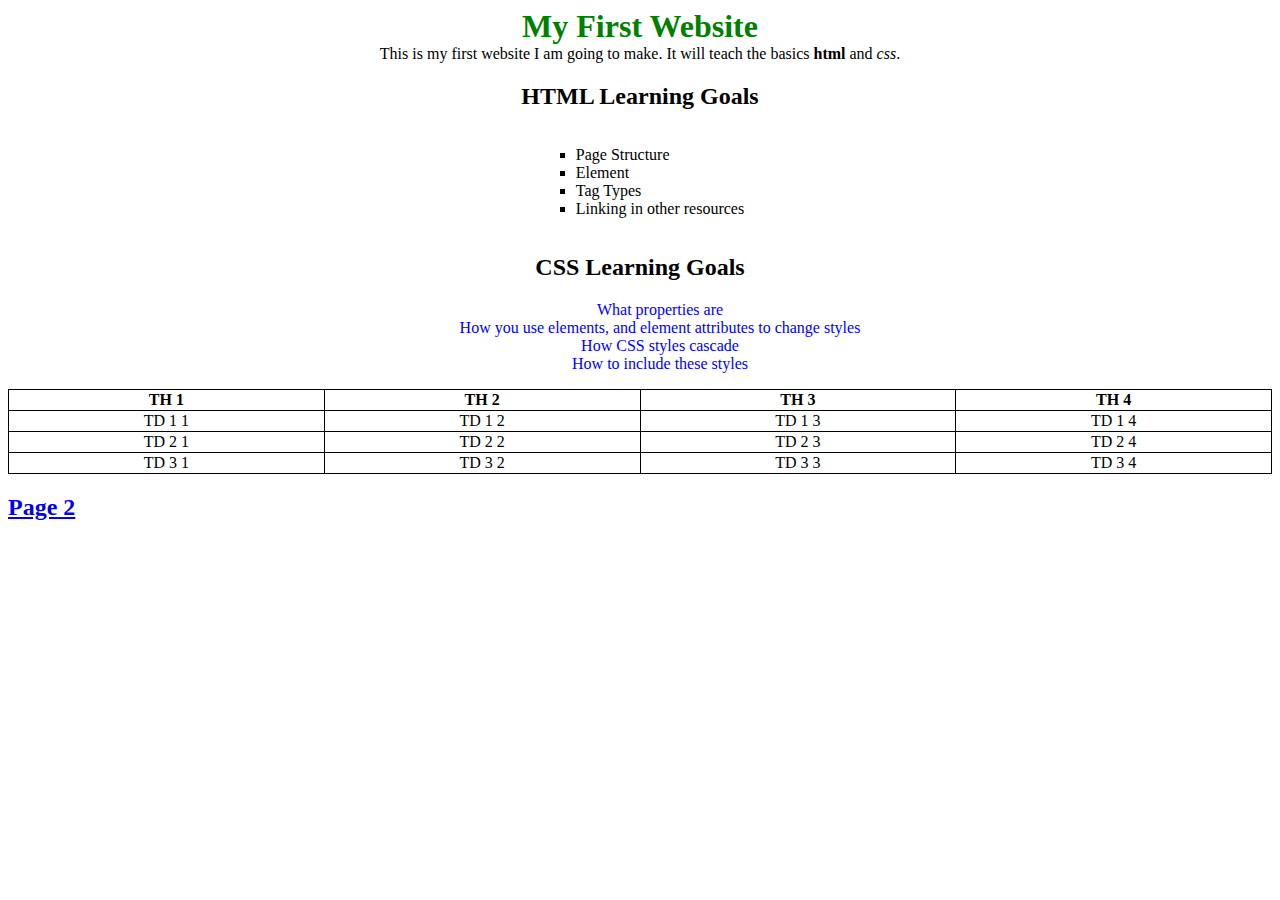
<file: index.html>
<!DOCTYPE html>
<html lang="en">
<head>
    <meta charset="utf-8">
    <title>Demo Project</title>
    <link rel="stylesheet" href="./Styles/style.css">

</head>
<body>
    <h1 class="center">My First Website</h1>
    <p class="center">
        This is my first website I am going to make. It will teach the basics
        <strong>html</strong> and <em>css</em>.
    </p>
    <div class="center">
        <h2>HTML Learning Goals</h2>
        <ul class="center-list">
            <li class="html-list">Page Structure</li>
            <li class="html-list">Element</li>
            <li class="html-list">Tag Types</li>
            <li class="html-list">Linking in other resources</li>
        </ul>
    </div>
    <div class="center">
        <h2>CSS Learning Goals</h2>
        <ul>
            <li class="css-list">What properties are</li>
            <li class="css-list">How you use elements, and element attributes to change styles</li>
            <li class="css-list">How CSS styles cascade</li>
            <li class="css-list">How to include these styles</li>
        </ul>
    </div>
    <table class="center">
        <tr>
            <th>TH 1</th>
            <th>TH 2</th>
            <th>TH 3</th>
            <th>TH 4</th>
        </tr>
        <tr>
            <td>TD 1 1</td>
            <td>TD 1 2</td>
            <td>TD 1 3</td>
            <td>TD 1 4</td>
        </tr>
        <tr>
            <td>TD 2 1</td>
            <td>TD 2 2</td>
            <td>TD 2 3</td>
            <td>TD 2 4</td>
        </tr>
        <tr>
            <td>TD 3 1</td>
            <td>TD 3 2</td>
            <td>TD 3 3</td>
            <td>TD 3 4</td>
        </tr>
    </table>
<h2><a href="./page2.html">Page 2</a> </h2>

</body>
</html>
</file>
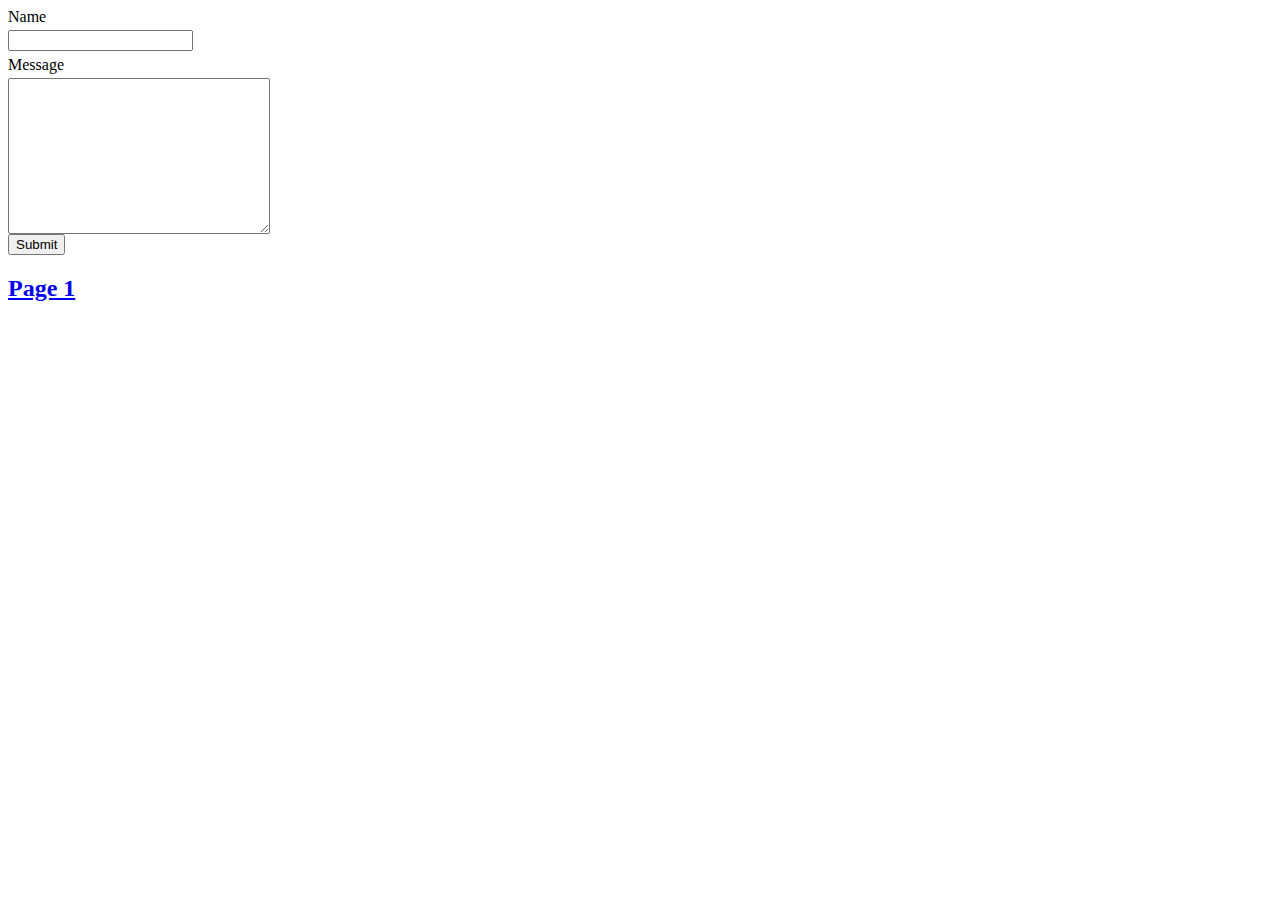
<file: page2.html>
<!DOCTYPE html>
<html lang="en">
<head>
    <meta charset="UTF-8">
    <title>Page 2</title>
    <link rel="stylesheet" href="./Styles/style.css">
</head>
<body>
    <form action="#">
        <div>
            <label for="name">Name</label>
            <input type="text" name="name" id="name">
        </div>
        <div>
            <label for="message">Message</label>
            <textarea name="message" id="message" cols="30" rows="10"></textarea>
        </div>
        <div>
            <button type="submit">Submit</button>
        </div>
    </form>
    <h2><a href="index.html">Page 1</a> </h2>
</body>
</html>
</file>
<file: Styles/style.css>
h1 {
    color: green;
}
li {
    list-style: none;
}

table {
    border-collapse: collapse;
}

table, td, th{
    border: 1px solid black;
}

.html-list {
    list-style-type: square;
}
.css-list
{
    color: blue;
}
.center {
    width: 100%;
    margin: auto;
    text-align: center;
}
.center-list {
    width: 50%
    list-style-position: inside;
    text-align: left;
    display: inline-block;
}

input, label, textarea{
    display: block;
    margin-top: .3em;
}
</file>
